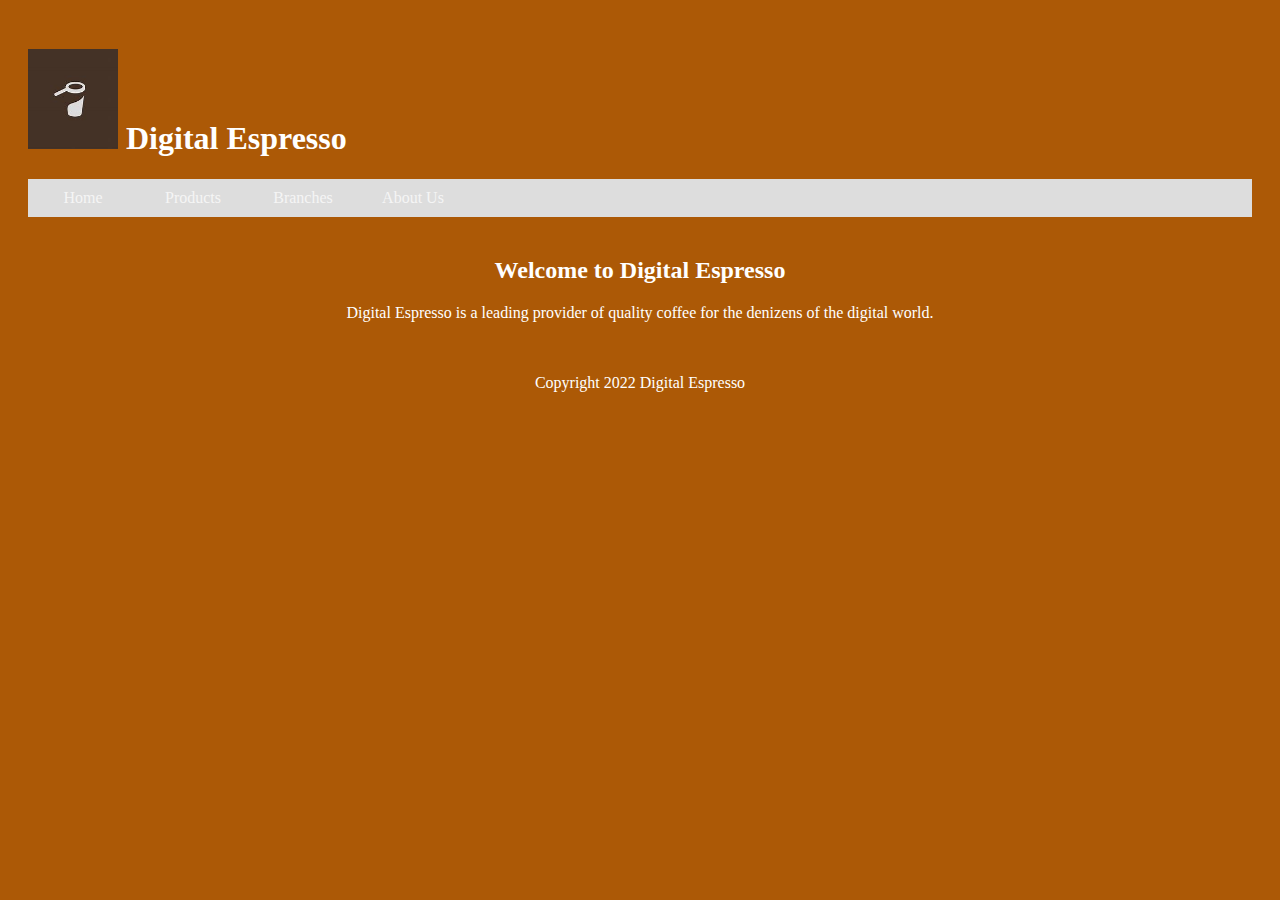
<file: Digital Espresso/index.html>
<!-- index.html -->
<!DOCTYPE html>
<html>
<head>
  <title>Digital Espresso</title>
  <link rel="stylesheet" type="text/css" href="style.css">
</head>
<body>
  <header>
    
    <h1><img class="logo" src="images/logo.jfif" alt="Digital Espresso Logo"> Digital Espresso</h1>
    <nav>
      <ul>
        <li><a href="index.html">Home</a></li>
        <li><a href="products.html">Products</a></li>
        <li><a href="branches.html">Branches</a></li>
        <li><a href="aboutus.html">About Us</a></li>
      </ul>
    </nav>
  </header>
  <main>
    <h2>Welcome to Digital Espresso</h2>
    <p>Digital Espresso is a leading provider of quality coffee for the denizens of the digital world.</p>
  </main>
  <footer>
    <p>Copyright 2022 Digital Espresso</p>
  </footer>
</body>
</html>
</file>
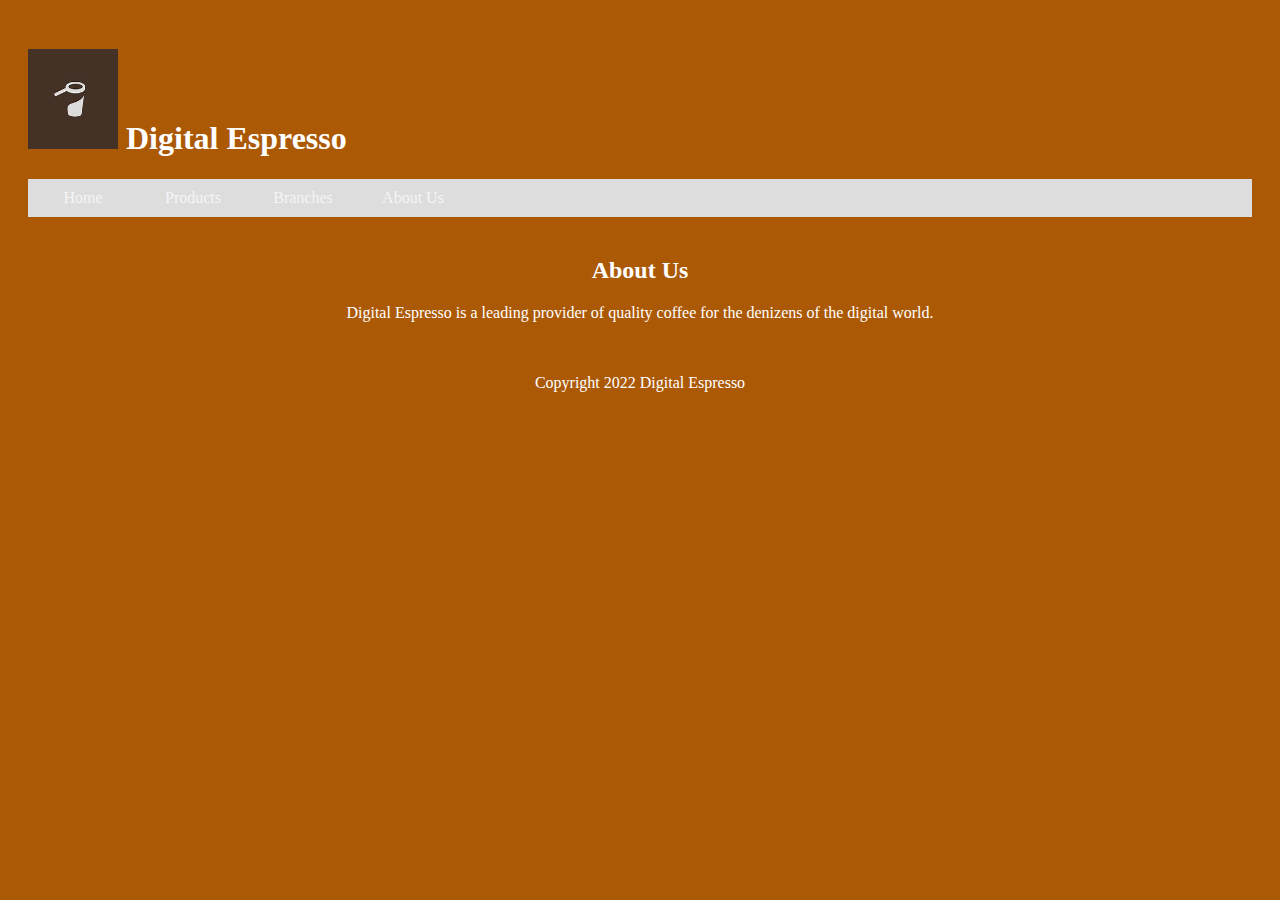
<file: Digital Espresso/aboutus.html>
<!-- aboutus.html -->
<!DOCTYPE html>
<html>
<head>
  <title>Digital Espresso</title>
  <link rel="stylesheet" type="text/css" href="style.css">
</head>
<body>
  <header>
    
    <h1><img class="logo" src="images/logo.jfif" alt="Digital Espresso Logo"> Digital Espresso</h1>
    <nav>
      <ul>
        <li><a href="index.html">Home</a></li>
        <li><a href="products.html">Products</a></li>
        <li><a href="branches.html">Branches</a></li>
        <li><a href="aboutus.html">About Us</a></li>
      </ul>
    </nav>
  </header>
  <main>
    <h2>About Us</h2>
    <p>Digital Espresso is a leading provider of quality coffee for the denizens of the digital world.</p>
  </main>
  <footer>
    <p>Copyright 2022 Digital Espresso</p>
  </footer>
</body>
</html>
</file>
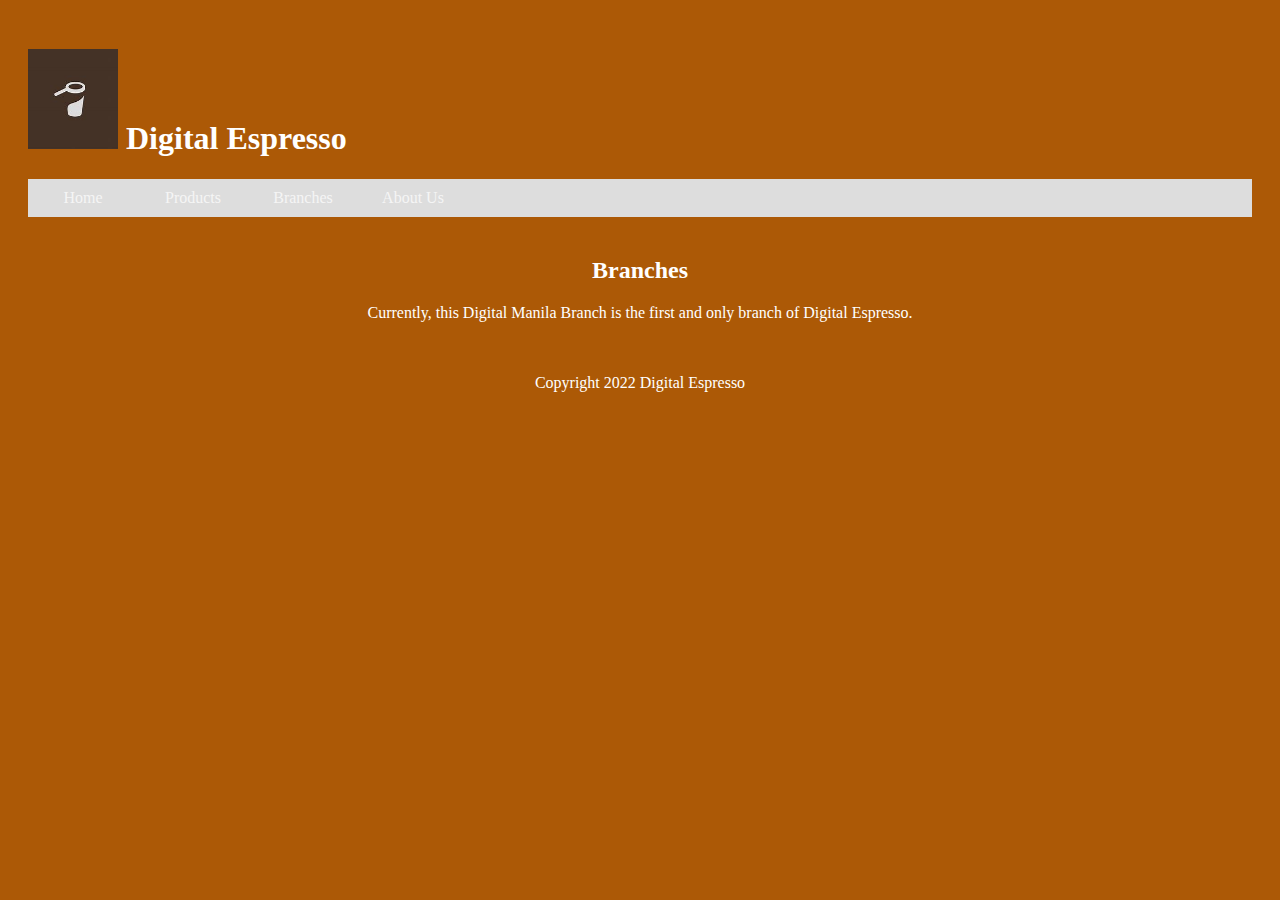
<file: Digital Espresso/branches.html>
<!-- branches.html -->
<!DOCTYPE html>
<html>
<head>
  <title>Digital Espresso</title>
  <link rel="stylesheet" type="text/css" href="style.css">
</head>
<body>
  <header>
    
    <h1><img class="logo" src="images/logo.jfif" alt="Digital Espresso Logo"> Digital Espresso</h1>
    <nav>
      <ul>
        <li><a href="index.html">Home</a></li>
        <li><a href="products.html">Products</a></li>
        <li><a href="branches.html">Branches</a></li>
        <li><a href="aboutus.html">About Us</a></li>
      </ul>
    </nav>
  </header>
  <main>
    <h2>Branches</h2>
    <p>Currently, this Digital Manila Branch is the first and only branch of Digital Espresso.</p>
  </main>
  <footer>
    <p>Copyright 2022 Digital Espresso</p>
  </footer>
</body>
</html>
</file>
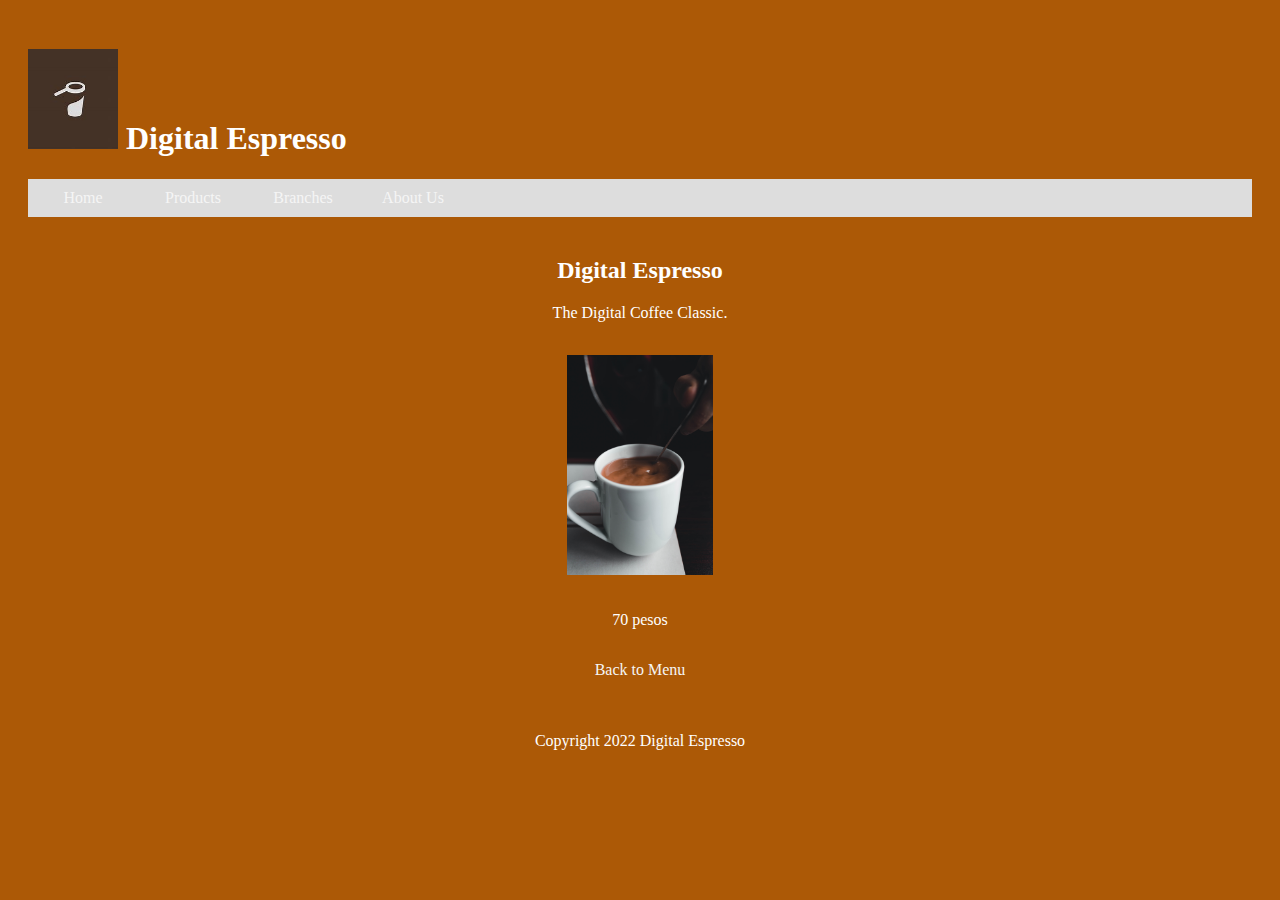
<file: Digital Espresso/products/espresso.html>
<!-- espresso.html -->
<!DOCTYPE html>
<html>
<head>
  <title>Digital Espresso</title>
  <link rel="stylesheet" type="text/css" href="../style.css">
</head>
<body>
  <header>
    
    <h1><img class="logo" src="../images/logo.jfif" alt="Digital Espresso Logo"> Digital Espresso</h1>
    <nav>
      <ul>
        <li><a href="../index.html">Home</a></li>
        <li><a href="../products.html">Products</a></li>
        <li><a href="../branches.html">Branches</a></li>
        <li><a href="../aboutus.html">About Us</a></li>
      </ul>
    </nav>
  </header>
  <main>
    <h2>Digital Espresso</h2>
    <p>The Digital Coffee Classic.</p>
    <table class="menu">
        <tr>
          <td><img src="../images/pexels-erik-mclean-11744250.jpg" alt="Digital Espresso"></td>
        </tr>
        <tr>
          <td>70 pesos</td>
        </tr>
        <tr>
            <td><a href="../products.html">Back to Menu</a></td>
          </tr>
    </table>
  </main>
  <footer>
    <p>Copyright 2022 Digital Espresso</p>
  </footer>
</body>
</html>
</file>
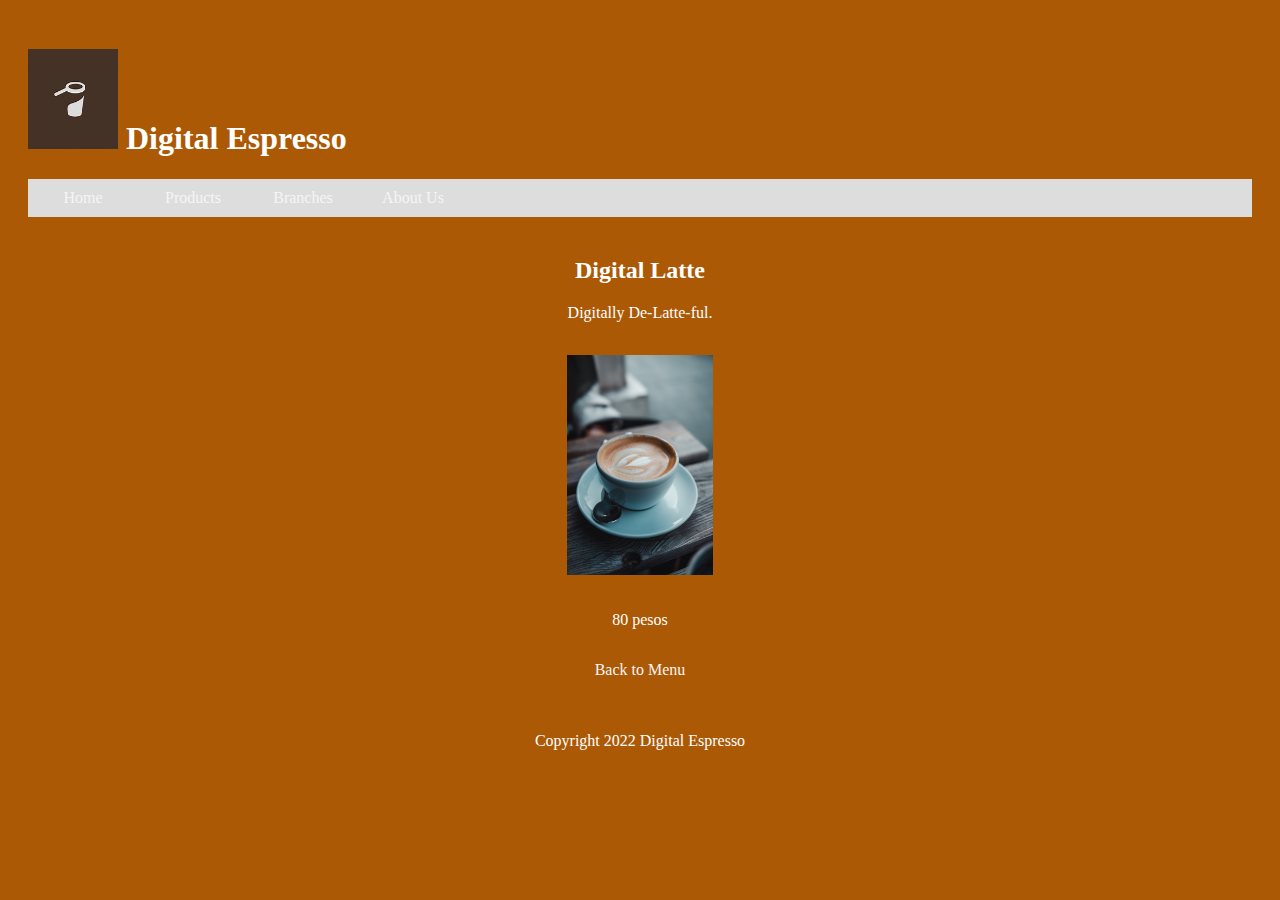
<file: Digital Espresso/products/latte.html>
<!-- latte.html -->
<!DOCTYPE html>
<html>
<head>
  <title>Digital Espresso</title>
  <link rel="stylesheet" type="text/css" href="../style.css">
</head>
<body>
  <header>
    
    <h1><img class="logo" src="../images/logo.jfif" alt="Digital Espresso Logo"> Digital Espresso</h1>
    <nav>
      <ul>
        <li><a href="../index.html">Home</a></li>
        <li><a href="../products.html">Products</a></li>
        <li><a href="../branches.html">Branches</a></li>
        <li><a href="../aboutus.html">About Us</a></li>
      </ul>
    </nav>
  </header>
  <main>
    <h2>Digital Latte</h2>
    <p>Digitally De-Latte-ful.</p>
    <table class="menu">
        <tr>
          <td><img src="../images/pexels-fatih-maraşlıoğlu-14093964.jpg" alt="Digital Latte"></td>
        </tr>
        <tr>
          <td>80 pesos</td>
        </tr>
        <tr>
            <td><a href="../products.html">Back to Menu</a></td>
          </tr>
    </table>
  </main>
  <footer>
    <p>Copyright 2022 Digital Espresso</p>
  </footer>
</body>
</html>
</file>
<file: Digital Espresso/style.css>
/* header container */
header {
  justify-content: space-between;
  align-items: center;
  padding: 20px;
  
  text-align: left;
}

/* logo */
header .logo {

  width:90px;
  height:100px;
  }


ul{  
  list-style-type: none;
  margin: 0;
  padding: 0;
  overflow: hidden;
  background-color: #dddddd;
}

li {
  float: left;
}

/* navigation links */
header nav a {
  display: block;
  width: 70px;
  padding: 10px 20px;
  text-align: center;
  text-decoration: none;
  color:#ac5906;
}

header nav a:hover {
  background-color: #555;
  color: white;
}



body {
  color: white;
  background-color: #ac5906;
  text-align: center;
  align-items: center;
  align-self: center;
}

table {

  margin-left: auto;
  margin-right: auto;
}

th, td {
  padding: 15px;
  text-align: center;
}

table img{
  max-width: 250px;
  max-height: 220px;
}

a:link {
  text-decoration: none;
  color: whitesmoke;
}

table a:visited {
  text-decoration: none;
  color: whitesmoke;
}

/* footer container */
footer {
  padding: 20px;
  text-align: center;
}
</file>
